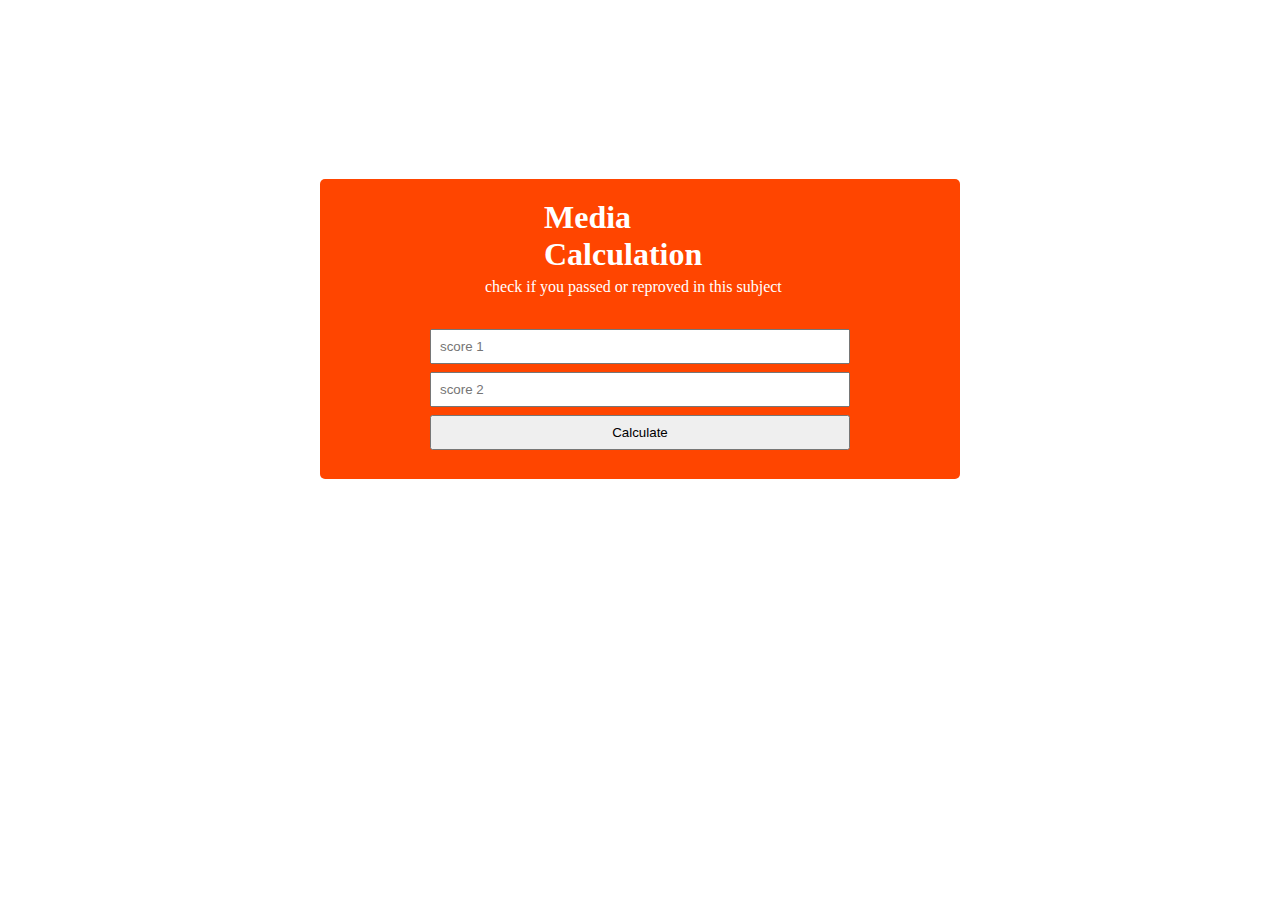
<file: index.html>
<!DOCTYPE html>
<html lang="en">
<head>
    <meta charset="UTF-8">
    <meta name="viewport" content="width=device-width, initial-scale=1.0">
    <title>Form</title>
    <link rel="stylesheet" href="main.css">
</head>
<body>
    <section>
        <div class="container">
            <h1>Media Calculation</h1>
            <p>check if you passed or reproved in this subject</p>
            <form class="inputs">
                <input id="input-a" type="number" required placeholder="score 1">
                <input id="input-b" type="number" required placeholder="score 2">
                <button id="btn-submit" type="submit">Calculate</button>
                <p id="message"><b id="media"></b></p>
            </form>
        </div>
    </section>
    <script src="main.js"></script>
</body>
</html>
</file>
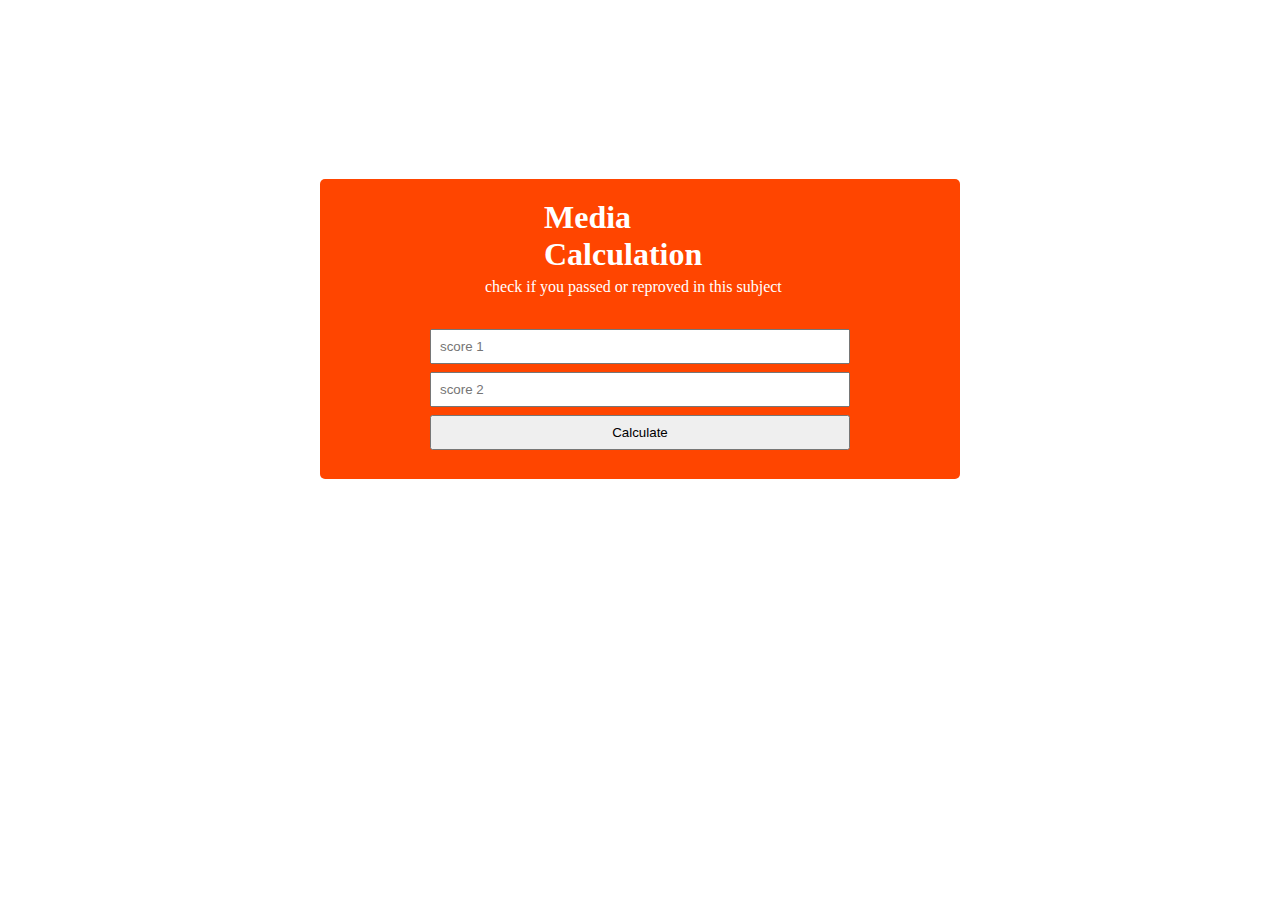
<file: Ebac Exercises/DOM elements/exercise1/index.html>
<!DOCTYPE html>
<html lang="en">
<head>
    <meta charset="UTF-8">
    <meta name="viewport" content="width=device-width, initial-scale=1.0">
    <title>Form</title>
    <link rel="stylesheet" href="main.css">
</head>
<body>
    <section>
        <div class="container">
            <h1>Media Calculation</h1>
            <p>check if you passed or reproved in this subject</p>
            <form class="inputs">
                <input id="input-a" type="number" required placeholder="score 1">
                <input id="input-b" type="number" required placeholder="score 2">
                <button id="btn-submit" type="submit">Calculate</button>
                <p id="message"><b id="media"></b></p>
            </form>
        </div>
    </section>
    <script src="main.js"></script>
</body>
</html>
</file>
<file: main.css>
/*Page Reset*/
* {
    margin: 0;
    padding: 0;
    box-sizing: border-box;
}

.container {
    margin: 14% auto;
    max-width: 640px;
    height: 300px;
    width: 100%;
}



.container {
    background-color: orangered;
    display: block;
    border-radius: 5px;
    color: #fff;
}

.inputs {
    padding: 20px;
}

input, button{
    display: block;
    padding: 8px;
    margin: 8px auto;
    width: 70%;
    resize: none;

}

h1 {
    padding-top: 20px;
    margin: auto 35%;
}
p {
    margin: auto 25%;
    padding: 5px;

}

#message{
    border: none;
    color: black;
}
</file>
<file: Ebac Exercises/DOM elements/exercise1/main.css>
/*Page Reset*/
* {
    margin: 0;
    padding: 0;
    box-sizing: border-box;
}

.container {
    margin: 14% auto;
    max-width: 640px;
    height: 300px;
    width: 100%;
}



.container {
    background-color: orangered;
    display: block;
    border-radius: 5px;
    color: #fff;
}

.inputs {
    padding: 20px;
}

input, button{
    display: block;
    padding: 8px;
    margin: 8px auto;
    width: 70%;
    resize: none;

}

h1 {
    padding-top: 20px;
    margin: auto 35%;
}
p {
    margin: auto 25%;
    padding: 5px;

}

#message{
    border: none;
    color: black;
}
</file>
